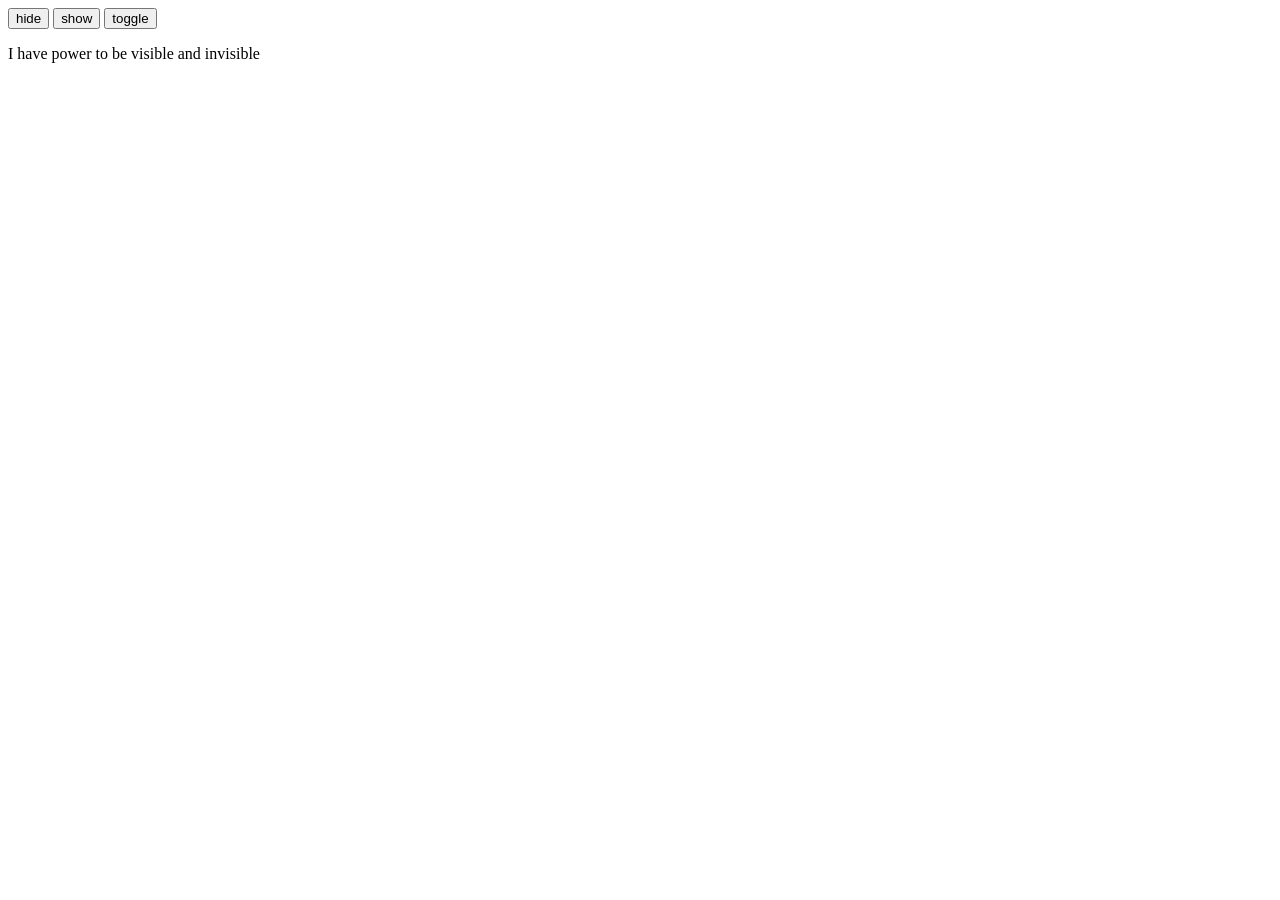
<file: Jquery/POC/hideShow.html>
<!DOCTYPE html>
<html lang="en">

<head>
    <meta charset="UTF-8">
    <meta http-equiv="X-UA-Compatible" content="IE=edge">
    <meta name="viewport" content="width=device-width, initial-scale=1.0">
    <script src="https://ajax.googleapis.com/ajax/libs/jquery/3.5.1/jquery.min.js"></script>
    <title>Document</title>
</head>

<body>
    <button class="hide">hide</button>
    <button class="show">show</button>
    <button class="toggle">toggle</button>
    <p>I have power to be visible and invisible</p>
    <!-- <input type="text" /> -->
    <script>
        $(".hide").click(function () {
            $("p").hide();
        })

        $(".show").click(function () {
            $("p").show();
        })

        $(".toggle").click(function () {
            $("p").toggle();
        })
    </script>
</body>

</html>
</file>
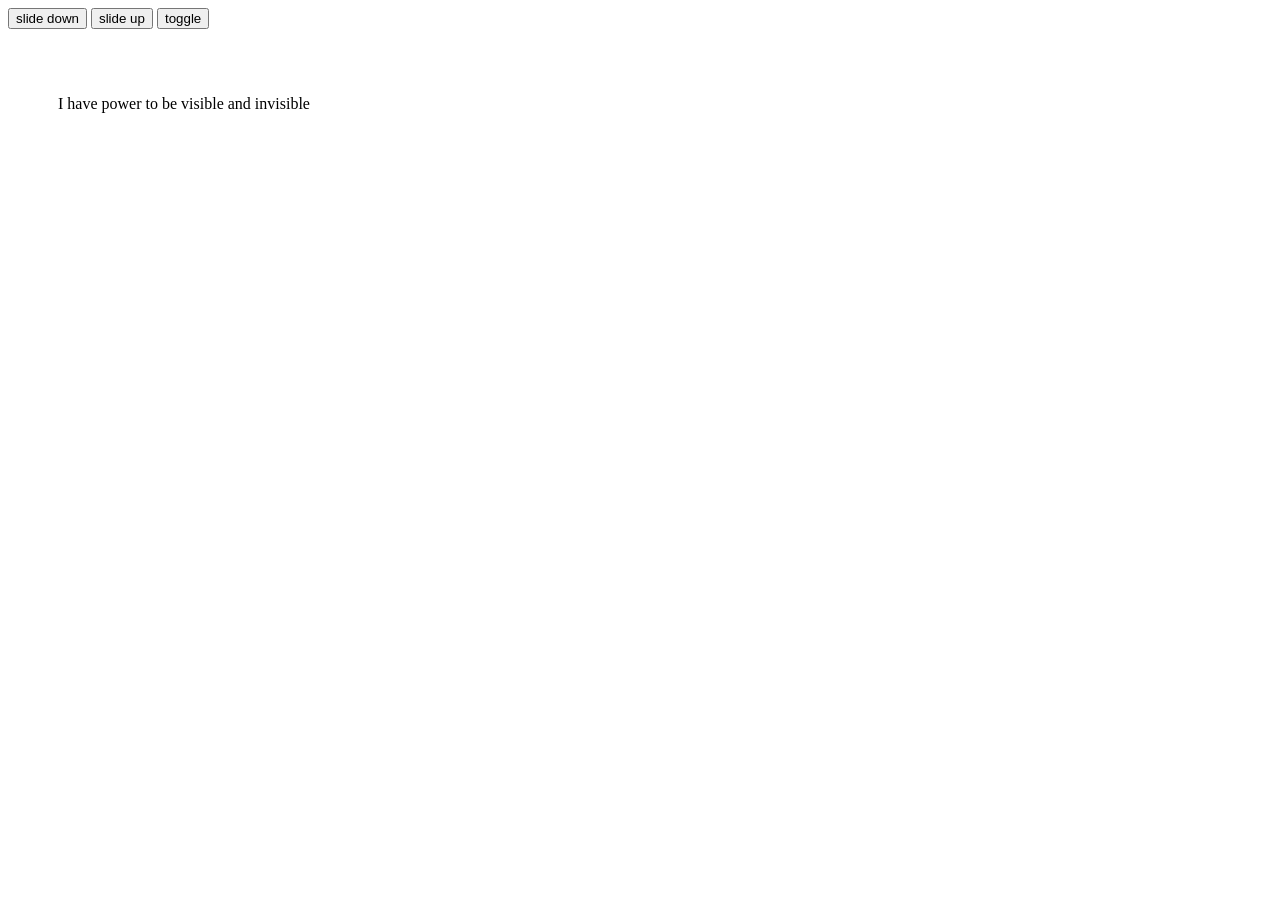
<file: Jquery/POC/slide.html>
<!DOCTYPE html>
<html lang="en">

<head>
    <meta charset="UTF-8">
    <meta http-equiv="X-UA-Compatible" content="IE=edge">
    <meta name="viewport" content="width=device-width, initial-scale=1.0">
    <script src="https://ajax.googleapis.com/ajax/libs/jquery/3.5.1/jquery.min.js"></script>
    <title>Document</title>
</head>

<body>
    <button class="slideDown">slide down</button>
    <button class="slideUp">slide up</button>
    <button class="toggle">toggle</button>
    <p style="padding: 50px;">I have power to be visible and invisible</p>
    <!-- <input type="text" /> -->
    <script>
        $(".slideDown").click(function () {
            $("p").slideDown("slow");
        })

        $(".slideUp").click(function () {
            $("p").slideUp("slow");
        })

        $(".toggle").click(function () {
            $("p").slideToggle("slow");
        })
    </script>
</body>

</html>
</file>
